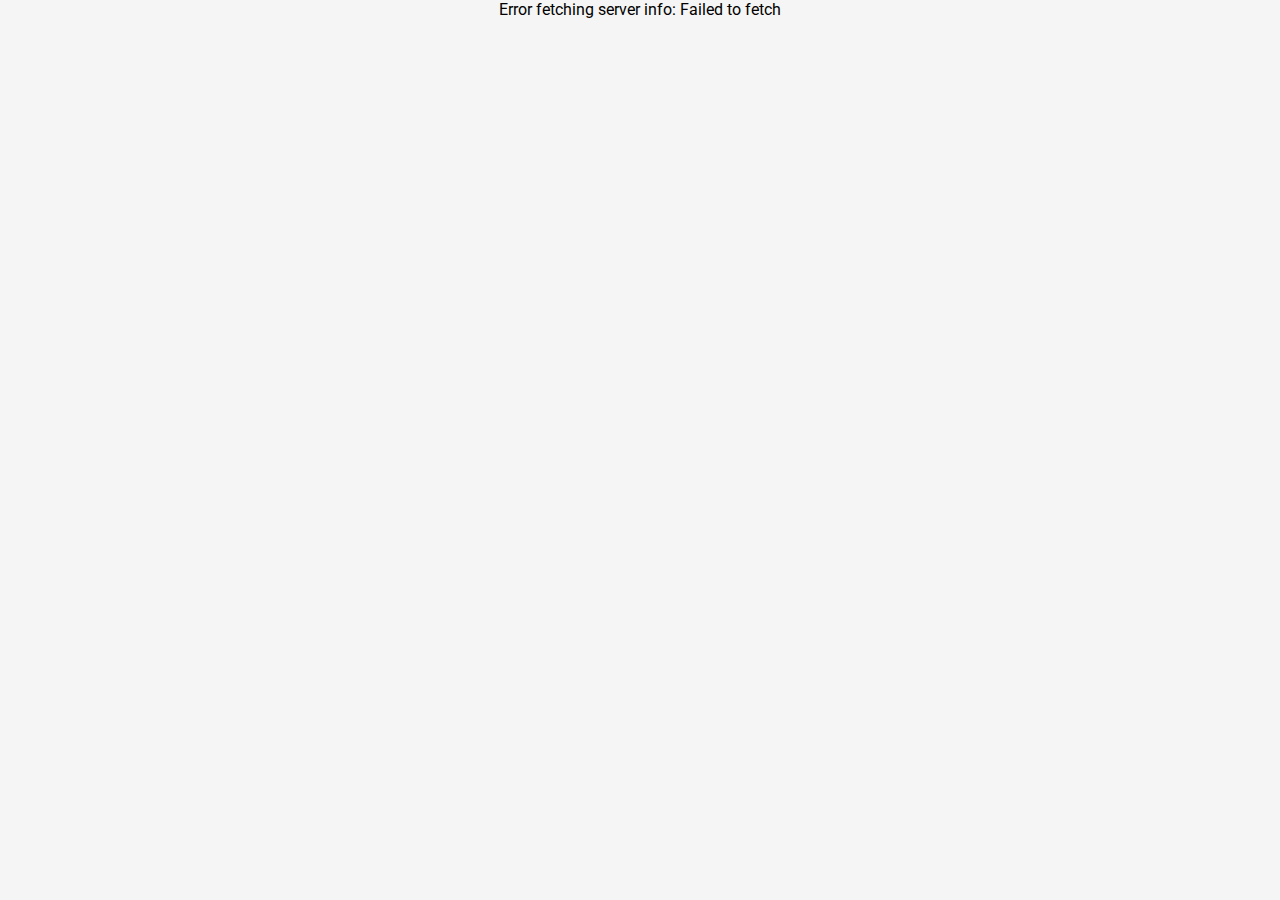
<file: index.html>
<!DOCTYPE html>
<html lang="en">
<head>
    <meta charset="UTF-8">
    <meta name="viewport" content="width=device-width, initial-scale=1.0">
    <title>Server Info</title>
    <link rel="stylesheet" href="styles.css">
    <link rel="preconnect" href="https://fonts.googleapis.com">
    <link rel="preconnect" href="https://fonts.gstatic.com" crossorigin>
    <link href="https://fonts.googleapis.com/css2?family=Roboto:wght@400;500;700&display=swap" rel="stylesheet">
</head>
<body>
    <main class="main">
        <div id="server-info"></div>
    </main>
    <script src="script.js"></script>
</body>
</html>
</file>
<file: styles.css>
:root {
    --header-background-color: #4d4d4d;
    --header-text-color: #ffffff;
    --content-background-color: #ffffff;
    --content-text-color: #333333;
    --table-header-background-color: #35e100;
    --table-header-text-color: #000000;
    --table-row-hover-color: #f9f9f9;
    --table-row-border-radius: 8px;
    --fade-in-duration: 0.5s;
}

::-webkit-scrollbar {
  width: 6px;
}

/* Track */
::-webkit-scrollbar-track {
  background: #f1f1f1; 
}
 
/* Handle */
::-webkit-scrollbar-thumb {
  background: #888; 
  border-radius: 2em;
}

/* Handle on hover */
::-webkit-scrollbar-thumb:hover {
  background: #555; 
}


body {
    font-family: 'Roboto', Arial, sans-serif;
    margin: 0;
    padding: 0;
    background-color: #f5f5f5;
    user-select: none;
}

.main {
    padding: 0px;
    text-align: center;
}

.server-details {
    background-color: var(--content-background-color);
    border-radius: 8px;
    box-shadow: 0 4px 10px rgba(0, 0, 0, 0.1);
    padding: 30px;
    animation: fadeIn var(--fade-in-duration) ease;
}

@keyframes fadeIn {
    from { opacity: 0; }
    to { opacity: 1; }
}

.server-details div {
    margin-bottom: 15px;
	margin-top: 15px;
    font-size: 16px;
    line-height: 1.5;
    color: var(--content-text-color);
	display: flex;
    align-items: center;
    justify-content: center;
}

.server-details span {
    font-weight: 500;
    color: var(--content-text-color);
	background-color: #35e100;
    padding: 7px 10px;
    border-top-left-radius: 2em;
    border-bottom-left-radius: 2em;
}

.server-details h4 {
    font-weight: 500;
    color: #fff;
	background-color: #000000;
    padding: 7px 50px;
    border-top-right-radius: 2em;
    border-bottom-right-radius: 2em;
	margin-right: 20px;
}

.player-list {
    display: flex;
    justify-content: center;
    margin-top: 15px;
}

.player-list table {
    width: 100%;
    border-collapse: collapse;
    font-size: 14px;
    overflow: hidden;
    border-radius: var(--table-row-border-radius);
	background
}

.player-list table th,
.player-list table td {
    width: 50%;
    text-align: center;
    padding: 12px;
}

.table-header {
    background-color: var(--table-header-background-color);
    font-weight: 500;
    color: var(--table-header-text-color);
}

.table-row {
    color: #fff;
    transition: background-color 0.3s ease;
    background-color: #000000;
}

.table-row:hover {
    background-color: var(--table-row-hover-color);
	color: #000000;
}

.table-row:not(:last-child) {
    border-bottom: 1px solid #f0f0f0;
}

.join-button {
	
}

.join-button button {
    text-decoration: none;
    text-align: center;
    color: #fff;
    padding: 8px 15px;
    border-radius: 2em;
    background: #000000;
    font-size: 20px;
    border: 2px solid #35e100;
}

@media (max-width: 768px) {

    .main {
        padding: 20px;
    }

    .server-details {
        padding: 20px;
    }

    .server-details div {
        font-size: 14px;
    }

    .player-list table {
        font-size: 12px;
    }

    .player-list table th,
    .player-list table td {
        padding: 10px;
    }
}
</file>
